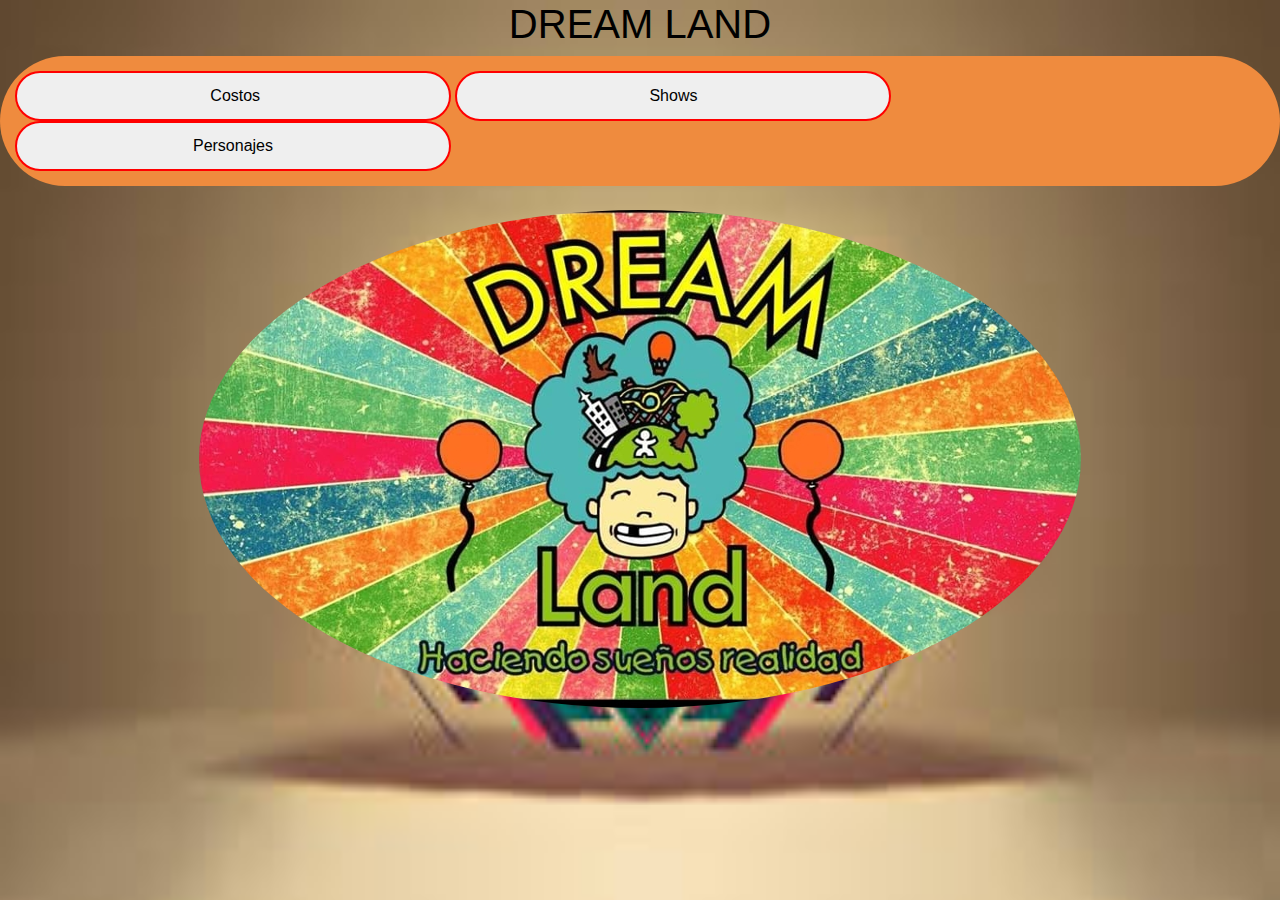
<file: index.html>
<!DOCTYPE html>
<!--
To change this license header, choose License Headers in Project Properties.
To change this template file, choose Tools | Templates
and open the template in the editor.
-->
<html>    
<head>
        <title>Dream land</title>
        <meta charset="UTF-8">
        <script src="https://ajax.googleapis.com/ajax/libs/jquery/3.4.1/jquery.min.js"></script>
        <script src="https://cdnjs.cloudflare.com/ajax/libs/popper.js/1.16.0/umd/popper.min.js"></script>
        <link  href = "style.css"  type = "text/css"  rel = "stylesheet">
        <link  href = "css/bootstrap.css"  type = "text/css"  rel = "stylesheet">
        <link  href = "css/bootstrap.min.css"  type = "text/css"  rel = "stylesheet">
        <script src="js/bootstrap.js"></script>
        <script src="js/bootstrap.min.js"></script>
    </head>
    <body>
        <header>
            <div>
                <h1 class="Inicio"> DREAM LAND </h1>
            </div>
        </header>
        <form>
            <div class="botones">
                <a href="Costos.html"> <input class="btnstyle" type="button" name="button" value=" Costos"></a>
                <a href="Shows.html"> <input class="btnstyle" type="button" name="button" value="Shows"></a>
                <a href="Personajes.html"> <input class="btnstyle" type="button" name="button" value="Personajes"></a>
            </div><br>
        </form>
        <form>
            <div class="container">
                <div class="row">
                    <div class="col-lg-12">
                        <div>
                            <img src="Imagenes/Logotipo.png" alt="Responsive image" class="rounded-circle">
                        </div>
                    </div>
                </div>
            </div>
        </form>
    </body>
</html>
</file>
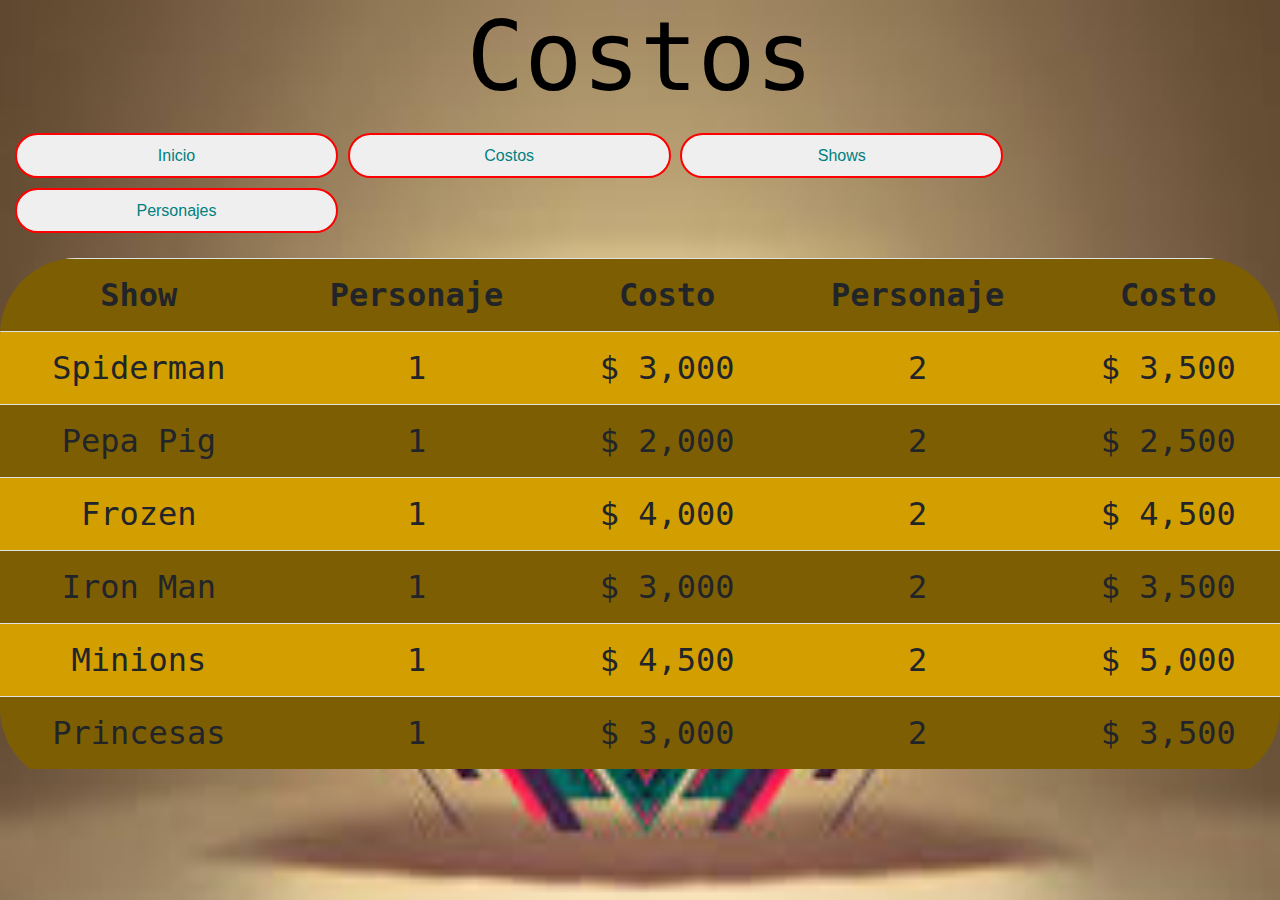
<file: Costos.html>
<!DOCTYPE html>
<!--
To change this license header, choose License Headers in Project Properties.
To change this template file, choose Tools | Templates
and open the template in the editor.
-->
<html>
    <head>
        <title>Dream land</title>
        <meta charset="UTF-8">
        <link  href = "css/bootstrap.css"  type = "text/css"  rel = "stylesheet">
        <link  href = "css/bootstrap.min.css"  type = "text/css"  rel = "stylesheet">
        <script src="js/bootstrap.js"></script>
        <script src="js/bootstrap.min.js"></script>
        <link  href = "style.css"  type = "text/css"  rel = "stylesheet"> 
    </head>
    <body style="background-color: blanchedalmond;">
        <header>
            <div>
                <h1> Costos </h1>
            </div>
                    <form>
            <div class="botones_Costos">
                 <a href="Index.html"> <input class="btnstyle" type="button" name="button" value="Inicio"></a>
                <a href="Costos.html"> <input class="btnstyle" type="button" name="button" value="Costos"></a>
                <a href="Shows.html"> <input class="btnstyle" type="button" name="button" value="Shows"></a>
                <a href="Personajes.html"> <input class="btnstyle" type="button" name="button" value="Personajes"></a>
            </div>
        </form>

        </header>
        <div class="table-responsive">
        <table class="table table-striped">
            <thead>
                <tr>
                    <th scope="col">#</th>
                    <th scope="col">First</th>
                    <th scope="col">Last</th>
                    <th scope="col">Handle</th>
                </tr>
            </thead>
            <tbody>
                <tr>
                    <th scope="row">Show</th>
                    <th scope="row">Personaje</th>
                    <th scope="row">Costo</th>
                    <th scope="row">Personaje</th>
                    <th scope="row">Costo</th>
                </tr>
                <tr>
                    <td>Spiderman</td>
                    <td>1</td>
                    <td>$ 3,000</td
                    ><td>2</td>
                    <td>$ 3,500</td>
                </tr>
                <tr>
                    <td>Pepa Pig</td>
                    <td>1</td>
                    <td>$ 2,000</td>
                    <td>2</td>
                    <td>$ 2,500</td>
                </tr>
                <tr>
                    <td>Frozen</td>
                    <td>1</td>
                    <td>$ 4,000</td>
                    <td>2</td>
                    <td>$ 4,500</td>
                </tr>
                <tr>
                    <td>Iron Man</td>
                    <td>1</td>
                    <td>$ 3,000</td>
                    <td>2</td>
                    <td>$ 3,500</td>
                </tr>
                 <tr>
                    <td>Minions</td>
                    <td>1</td>
                    <td>$ 4,500</td>
                    <td>2</td>
                    <td>$ 5,000</td>
                </tr>
                <tr>
                    <td>Princesas</td>
                    <td>1</td>
                    <td>$ 3,000</td>
                    <td>2</td>
                    <td>$ 3,500</td>
                </tr>
            </tbody>
        </table>
        </div>
        </form>
    </body>
</html>
</file>
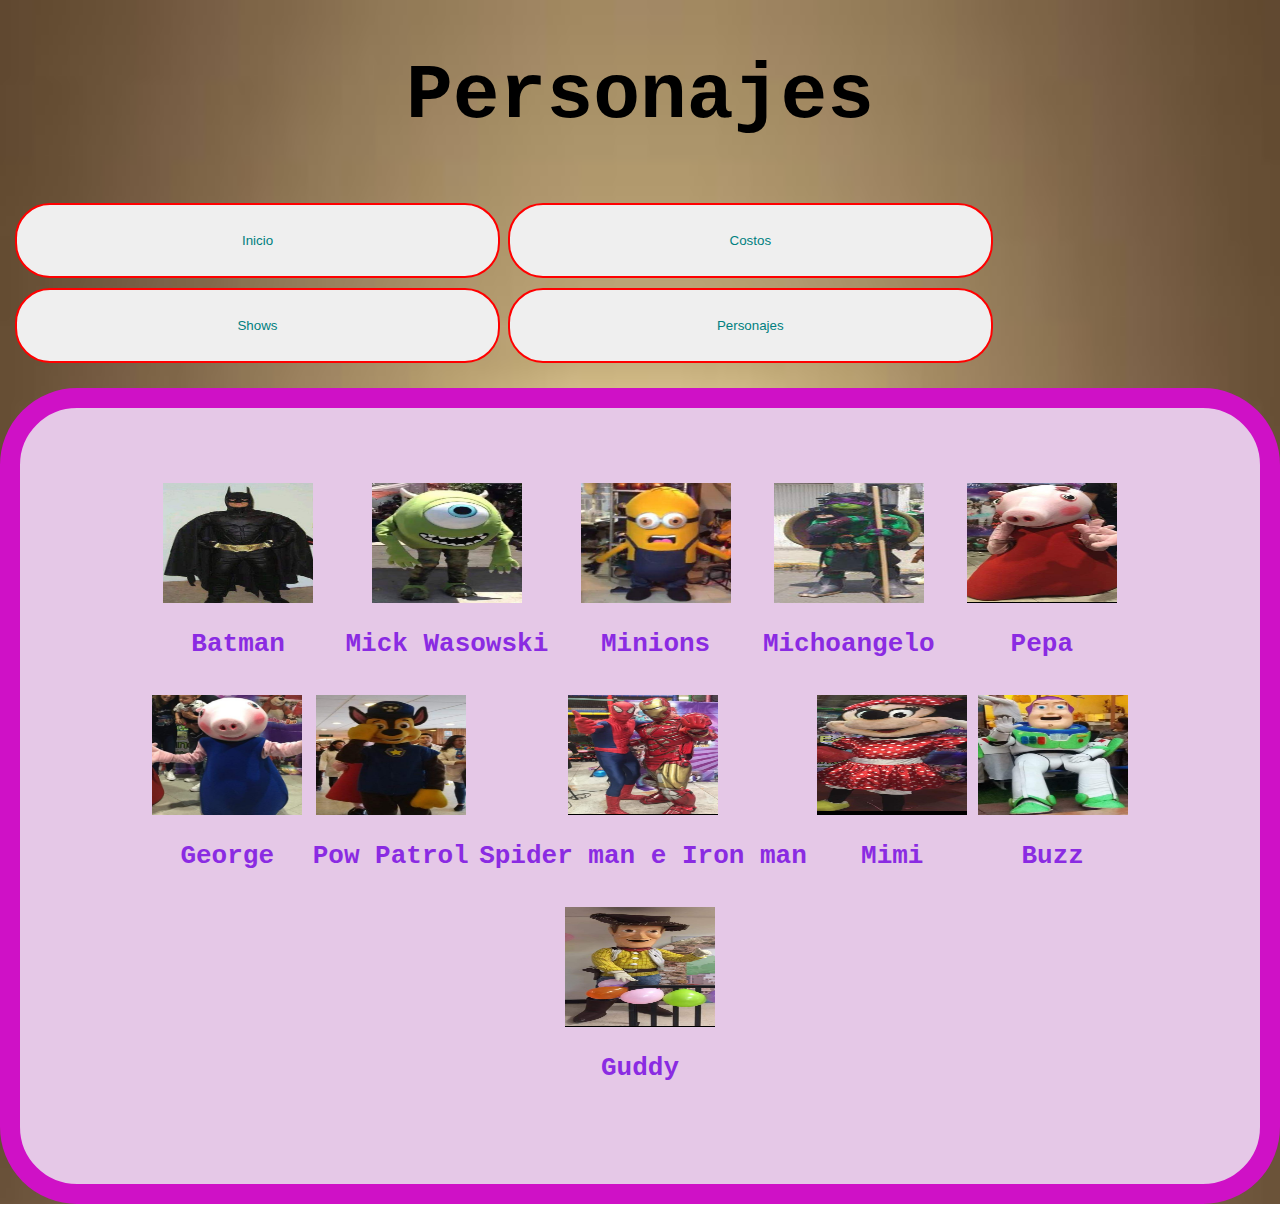
<file: Personajes.html>
<!DOCTYPE html>
<!--
To change this license header, choose License Headers in Project Properties.
To change this template file, choose Tools | Templates
and open the template in the editor.
-->
<html>
    <head>
        <title>Dream land</title>
        <meta charset="UTF-8">
        <meta name="viewport" content="width=device-width, initial-scale=1.0">
        <link  href = "style.css"  type = "text/css"  rel = "stylesheet">
    </head>
    <body>
        <H1>Personajes</H1>
        <form>
            <div class="botones_Personajes">
            	 <a href="Index.html"> <input class="btnstyle1" type="button" name="button" value="Inicio"></a>
                <a href="Costos.html"> <input class="btnstyle1" type="button" name="button" value="Costos"></a>
                <a href="Shows.html"> <input class="btnstyle1" type="button" name="button" value="Shows"></a>
                <a href="Personajes.html"> <input class="btnstyle1" type="button" name="button" value="Personajes"></a>
            </div>
        </form>
        <div style="border: 20px solid #CF11C6; padding: 50px; background-color: #E5C8E7">
            <ul class="galeria">
                <li><a href="#img1"><img src="Imagenes/Personajes/Personaje 1.jpeg"></a><h3>Batman</h3></li>
                <li><a href="#img2"><img src="Imagenes/Personajes/Personaje 2.jpeg"></a><h3>Mick Wasowski</h3></li>
                <li><a href="#img3"><img src="Imagenes/Personajes/Personaje 3.jpeg"></a><h3>Minions</h3></li>
                <li><a href="#img4"><img src="Imagenes/Personajes/Personaje 4.jpeg"></a><h3>Michoangelo</h3></li>
                <li><a href="#img5"><img src="Imagenes/Personajes/Personaje 5.jpeg"></a><h3>Pepa</h3></li>
                <li><a href="#img6"><img src="Imagenes/Personajes/Personaje 6.jpeg"></a><h3>George</h3></li>
                <li><a href="#img7"><img src="Imagenes/Personajes/Personaje 7.jpeg"></a><h3>Pow Patrol</h3></li>
                <li><a href="#img8"><img src="Imagenes/Personajes/Personaje 8.jpeg"></a><h3>Spider man e Iron man</h3></li>
                <li><a href="#img9"><img src="Imagenes/Personajes/Personaje 9.jpeg"></a><h3>Mimi</h3></li>
                <li><a href="#img10"><img src="Imagenes/Personajes/Personaje 10.jpeg"></a><h3>Buzz</h3></li>
                <li><a href="#img11"><img src="Imagenes/Personajes/Personaje 11.jpeg"></a><h3>Guddy</h3></li>
            </ul>
            <div class="modal" id="img1">
                <h3>Batman</h3>
                <div class="imagen">
                    <a href="#img11">&#60;</a>
                    <a href="#img2"><img src="Imagenes/Personajes/Personaje 1.jpeg"></a>
                    <a href="#img2">></a>
                </div>
                <a class="cerrar" href="">X</a>
            </div>

            <div class="modal" id="img2">
                <h3>Mick Wasowski</h3>
                <div class="imagen">
                    <a href="#img1">&#60;</a>
                    <a href="#img3"><img src="Imagenes/Personajes/Personaje 2.jpeg"></a>
                    <a href="#img3">></a>
                </div>
                <a class="cerrar" href="">X</a>
            </div>

            <div class="modal" id="img3">
                <h3>Minions</h3>
                <div class="imagen">
                    <a href="#img2">&#60;</a>
                    <a href="#img4"><img src="Imagenes/Personajes/Personaje 3.jpeg"></a>
                    <a href="#img4">></a>
                </div>
                <a class="cerrar" href="">X</a>
            </div>

            <div class="modal" id="img4">
                <h3>Michoangelo</h3>
                <div class="imagen">
                    <a href="#img3">&#60;</a>
                    <a href="#img5"><img src="Imagenes/Personajes/Personaje 4.jpeg"></a>
                    <a href="#img5">></a>
                </div>
                <a class="cerrar" href="">X</a>
            </div>

            <div class="modal" id="img5">
                <h3>Pepa</h3>
                <div class="imagen">
                    <a href="#img4">&#60;</a>
                    <a href="#img6"><img src="Imagenes/Personajes/Personaje 5.jpeg"></a>
                    <a href="#img6">></a>
                </div>
                <a class="cerrar" href="">X</a>
            </div>

            <div class="modal" id="img6">
                <h3>George</h3>
                <div class="imagen">
                    <a href="#img5">&#60;</a>
                    <a href="#img7"><img src="Imagenes/Personajes/Personaje 6.jpeg"></a>
                    <a href="#img7">></a>
                </div>
                <a class="cerrar" href="">X</a>
            </div>

            <div class="modal" id="img7">
                <h3>Pow patrol</h3>
                <div class="imagen">
                    <a href="#img6">&#60;</a>
                    <a href="#img8"><img src="Imagenes/Personajes/Personaje 7.jpeg"></a>
                    <a href="#img8">></a>
                </div>
                <a class="cerrar" href="">X</a>
            </div>

            <div class="modal" id="img8">
                <h3>Spider man y Iron man</h3>
                <div class="imagen">
                    <a href="#img7">&#60;</a>
                    <a href="#img9"><img src="Imagenes/Personajes/Personaje 8.jpeg"></a>
                    <a href="#img9">></a>
                </div>
                <a class="cerrar" href="">X</a>
            </div>

            <div class="modal" id="img9">
                <h3>Mimi</h3>
                <div class="imagen">
                    <a href="#img8">&#60;</a>
                    <a href="#img10"><img src="Imagenes/Personajes/Personaje 9.jpeg"></a>
                    <a href="#img10">></a>
                </div>
                <a class="cerrar" href="">X</a>
            </div>

            <div class="modal" id="img10">
                <h3>Buzz</h3>
                <div class="imagen">
                    <a href="#img9">&#60;</a>
                    <a href="#img11"><img src="Imagenes/Personajes/Personaje 10.jpeg"></a>
                    <a href="#img11">></a>
                </div>
                <a class="cerrar" href="">X</a>
            </div>

            <div class="modal" id="img11">
                <h3>Guddy</h3>
                <div class="imagen">
                    <a href="#img10">&#60;</a>
                    <a href="#img1"><img src="Imagenes/Personajes/Personaje 11.jpeg"></a>
                    <a href="#img1">></a>
                </div>
                <a class="cerrar" href="">X</a>
            </div>
        </div>
    </body>
</html>
</file>
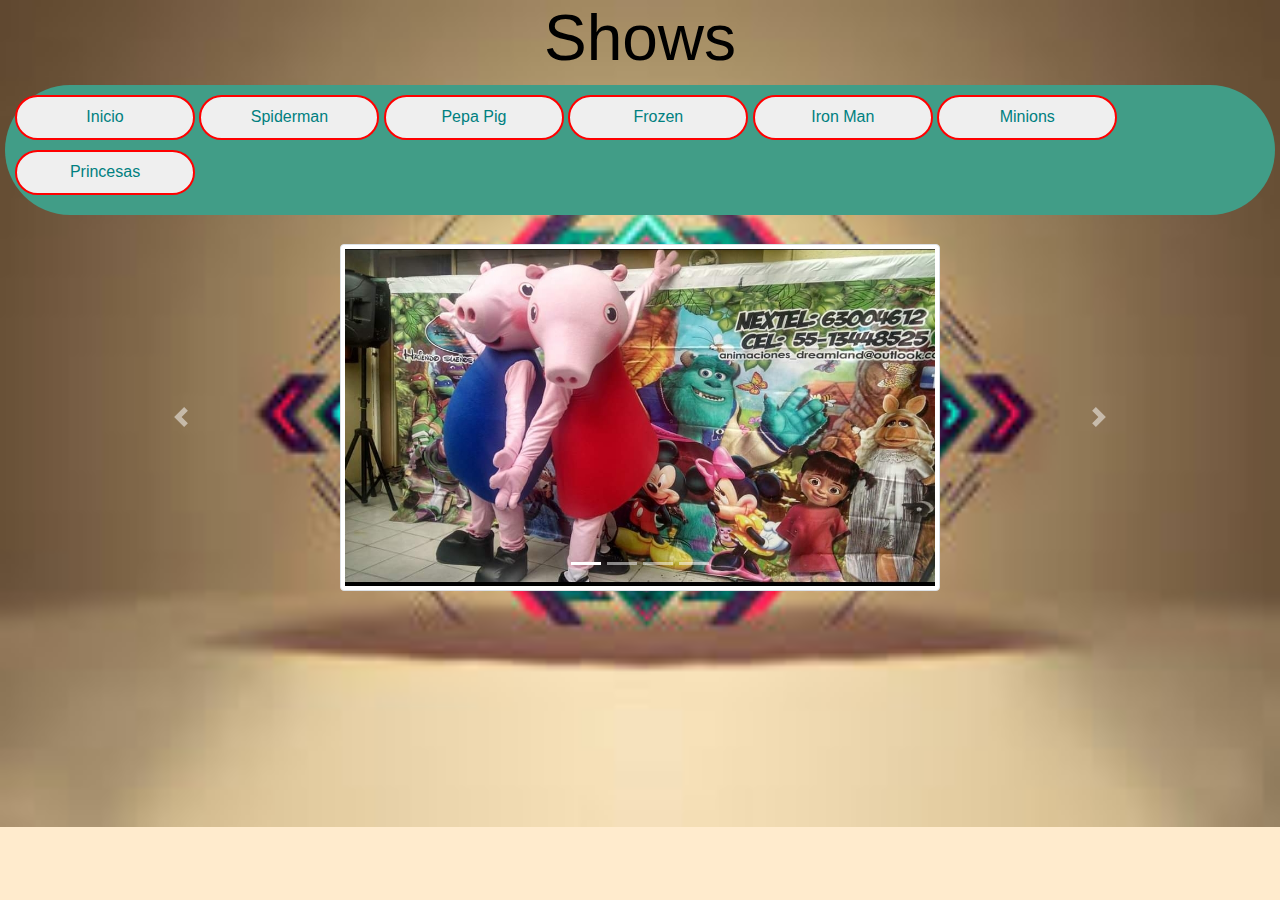
<file: Shows.html>
<!DOCTYPE html>
<!--
To change this license header, choose License Headers in Project Properties.
To change this template file, choose Tools | Templates
and open the template in the editor.
-->
    <head>
        <title>Dream land</title>
        <meta charset="UTF-8">
        <meta name="viewport" content="width=device-width, initial-scale=1.0">
        <link  href = "style.css"  type = "text/css"  rel = "stylesheet"> 
        <meta name="viewport" content="width=device-width, initial-scale=1.0">
        <link  href = "css/bootstrap.css"  type = "text/css"  rel = "stylesheet">
        <link  href = "css/bootstrap.min.css"  type = "text/css"  rel = "stylesheet">
        <script src="https://code.jquery.com/jquery-3.3.1.slim.min.js" integrity="sha384-q8i/X+965DzO0rT7abK41JStQIAqVgRVzpbzo5smXKp4YfRvH+8abtTE1Pi6jizo" crossorigin="anonymous"></script>
        <script src="https://cdnjs.cloudflare.com/ajax/libs/popper.js/1.14.3/umd/popper.min.js" 
        integrity="sha384-ZMP7rVo3mIykV+2+9J3UJ46jBk0WLaUAdn689aCwoqbBJiSnjAK/l8WvCWPIPm49" crossorigin="anonymous"></script>
        <script src="js/bootstrap.js"></script>
        <script src="js/bootstrap.min.js"></script>
        
    <body style="background-color: blanchedalmond;">
        <header>
            <div>
                <h1 style="color: black;
                    text-align: center;
                    font-size: 4em;">Shows</h1>
            </div>
            <form>
                <div class="botones_eventos" style="background: #419D87;">
                    <a href="Index.html"><input type="button" name="button" value="Inicio"></a>
                    <a href="Shows/Spiderman.html"><input type="button" name="button" value="Spiderman"></a>
                    <a href="Shows/Pepa Pig.html"><input type="button" name="button" value="Pepa Pig"></a>
                    <a href="Shows/Frozen.html"><input type="button" name="button" value="Frozen"></a>
                    <a href="Shows/Iron Man.html"><input type="button" name="button" value="Iron Man"></a>
                    <a href="Shows/Minions.html"><input type="button" name="button" value="Minions"></a>
                    <a href="Shows/Princesas.html"><input type="button" name="button" value="Princesas"></a>
                </div><br>
            </form>
            <div class="container">
                <div class="col-md-12">
                    <div id="demo" class="carousel slide" data-ride="carousel">
                        <!--Indicators -->
                        <ul class="carousel-indicators">
                            <li data-target="#demo" data-slide-to="0" class="active"></li>
                            <li data-target="#demo" data-slide-to="1"></li>
                            <li data-target="#demo" data-slide-to="2"></li> 
                            <li data-target="#demo" data-slide-to="2"></li> 
                        </ul>
                        <!-- Conenido Slides -->
                        <div class="carousel-inner">
                            <div class="carousel-item active">
                                <img src="Imagenes/Eventos/Evento 1.jpeg" alt="imagen 1"  width="600px" height="350px" class="img-thumbnail">
                            </div>
                            <div class="carousel-item">
                                <img src="Imagenes/Eventos/Evento 2.png" alt="imagen 2" width="600px" height="350px" class="img-thumbnail">
                            </div>
                            <div class="carousel-item">
                                <img src="Imagenes/Eventos/Evento 3.jpeg" alt="imagen 3" width="600px" height="350px" class="img-thumbnail">
                            </div>
                            <div class="carousel-item">
                                <img src="Imagenes/Eventos/Evento 4.png" alt="imagen 4"  width="600px" height="350px" class="img-thumbnail">
                            </div>
                        </div>
                        <!-- Botones para desplazarte hacia la izquiera o a la derecha-->
                        <div id="cambiar" style="font-size: 60px; color: red;">
                            <a class="carousel-control-prev" href="#demo" data-slide="prev">
                                <span class="carousel-control-prev-icon"></span>
                            </a>
                            <a class="carousel-control-next" href="#demo" data-slide="prev">
                                <span class="carousel-control-next-icon"></span>
                            </a>
                        </div>
                    </div>                      
                </div>
            </div>
        </header>
    </body>
</html>
</file>
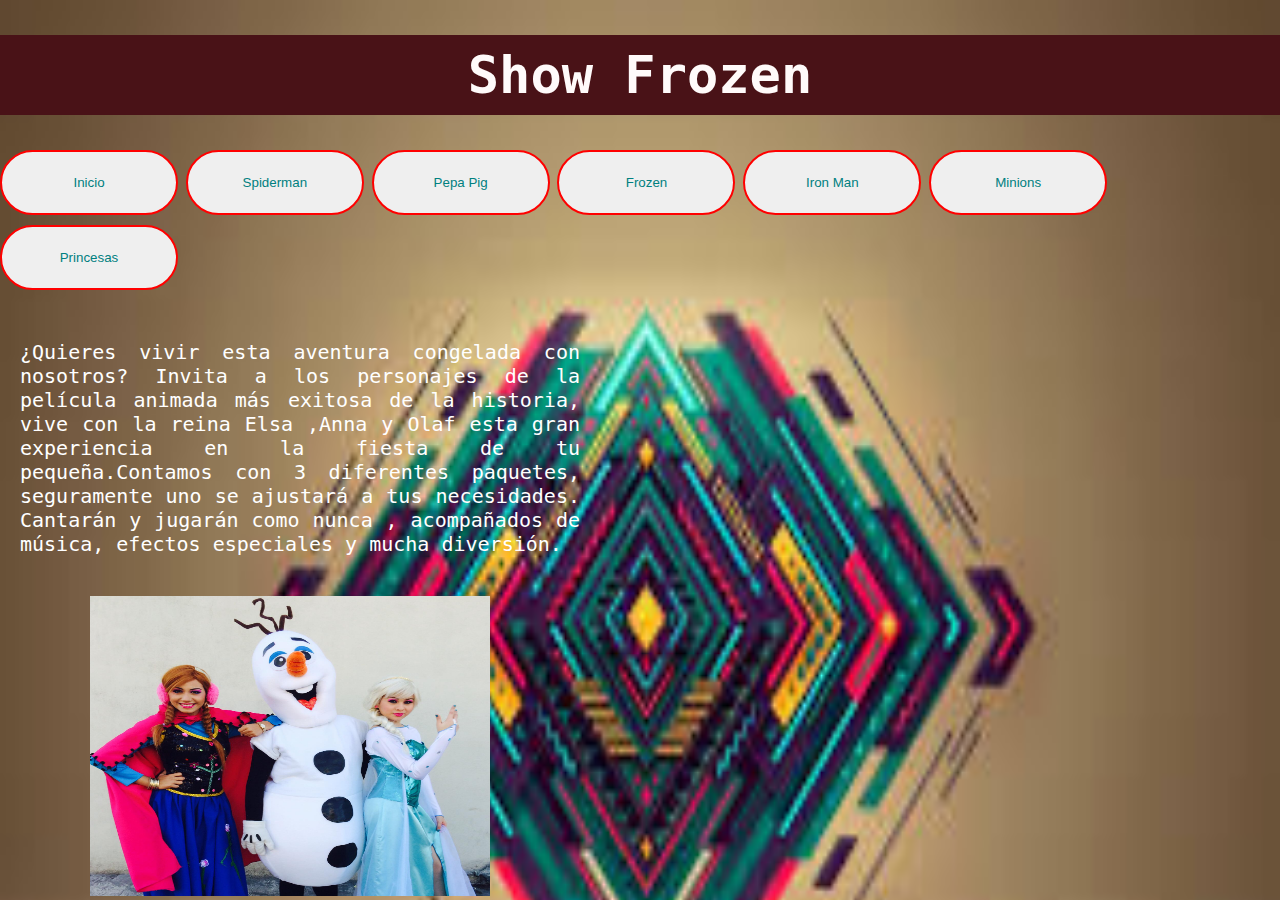
<file: Shows/Frozen.html>
<!DOCTYPE html>
<!--
To change this license header, choose License Headers in Project Properties.
To change this template file, choose Tools | Templates
and open the template in the editor.
-->
<html>
    <head>
        <title>Show Frozen</title>
    <meta charset="UTF-8">
    <meta name="viewport" content="width=device-width, initial-scale=1.0">
    <link  href = "../style.css"  type = "text/css"  rel = "stylesheet"> 
</head>
<body>
    <h1 style="color: snow; font-size: 4em" id="shows" class="shows">Show Frozen</h1>
            <div class="botones_shows">
                <a href="../index.html"><input type="button" name="button" value="Inicio"></a>
                <a href="../Shows/Spiderman.html"><input type="button" name="button" value="Spiderman"></a>
                <a href="../Shows/Pepa Pig.html"><input type="button" name="button" value="Pepa Pig"></a>
                <a href="../Shows/Frozen.html"><input type="button" name="button" value="Frozen"></a>
                <a href="../Shows/Iron Man.html"><input type="button" name="button" value="Iron Man"></a>
                <a href="../Shows/Minions.html"><input type="button" name="button" value="Minions"></a>
                <a href="../Shows/Princesas.html"><input type="button" name="button" value="Princesas"></a>
            </div>
    <div style="text-align:center;">
        <iframe style="float: right; margin: 10px; padding: 20px" width="640" height="460" src="https://www.youtube.com/embed/o9TSB4qYTyM" frameborder="0" allow="accelerometer; autoplay; 
                encrypted-media; gyroscope; picture-in-picture" allowfullscreen></iframe>
        <div id="lateral">
            <p class="text-info" style="font-size: 20px; text-align: justify; font-style: inherit; padding: 20px; color: white;">
                ¿Quieres vivir esta aventura congelada con nosotros? Invita a los personajes de la película animada más exitosa de la historia, vive con la reina Elsa ,Anna 
                y Olaf esta gran experiencia en la fiesta de tu pequeña.Contamos con 3 diferentes paquetes, seguramente uno se ajustará a tus necesidades. 
                Cantarán y jugarán como nunca , acompañados de música, efectos especiales y mucha diversión. 
            </p><img src="../Imagenes/Personajes/Frozen.jpg" width="400px" height="300">
        </div>
    </div>
</body>
</html>
</file>
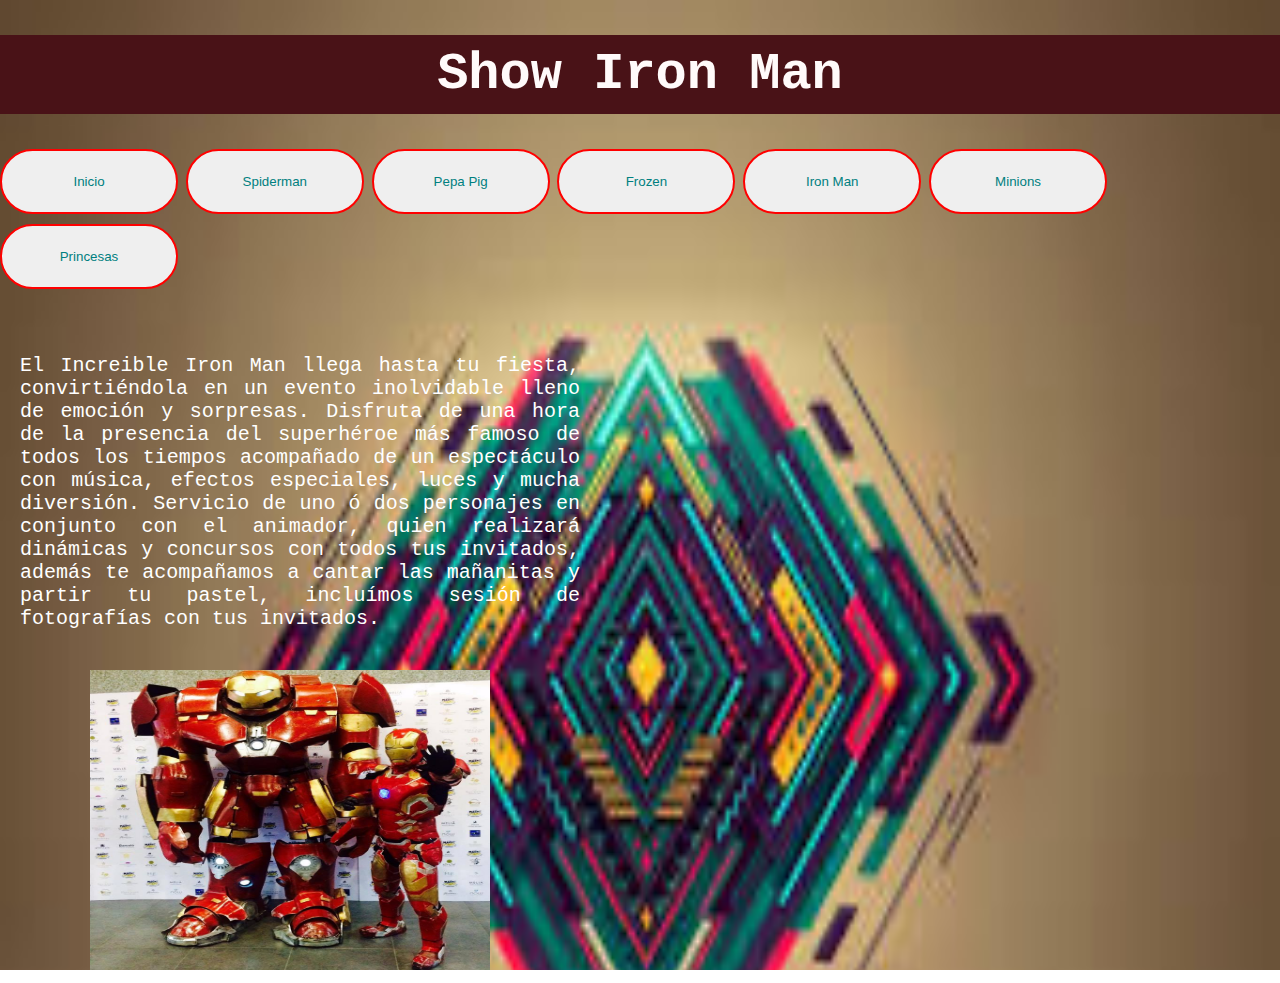
<file: Shows/Iron Man.html>
<!DOCTYPE html>
<!--
To change this license header, choose License Headers in Project Properties.
To change this template file, choose Tools | Templates
and open the template in the editor.
-->
<html>
    <head>
        <title>Show Iron Man</title>
        <meta charset="UTF-8">
        <meta name="viewport" content="width=device-width, initial-scale=1.0">
        <link  href = "../style.css"  type = "text/css"  rel = "stylesheet"> 
    </head>
    <body>
        <h1 style="color: snow;  font-size: 4em" id="shows" class="shows">Show Iron Man</h1>
           <form>
            <div class="botones_shows">
                <a href="../index.html"><input type="button" name="button" value="Inicio"></a>
                <a href="../Shows/Spiderman.html"><input type="button" name="button" value="Spiderman"></a>
                <a href="../Shows/Pepa Pig.html"><input type="button" name="button" value="Pepa Pig"></a>
                <a href="../Shows/Frozen.html"><input type="button" name="button" value="Frozen"></a>
                <a href="../Shows/Iron Man.html"><input type="button" name="button" value="Iron Man"></a>
                <a href="../Shows/Minions.html"><input type="button" name="button" value="Minions"></a>
                <a href="../Shows/Princesas.html"><input type="button" name="button" value="Princesas"></a>
            </div><br>
        </form>
        <div style="text-align:center;">
            <iframe style="float: right; margin: 10px; padding: 20px" width="640" height="460"
                    src="https://www.youtube.com/embed/eHbJNV2gC4g" frameborder="0" 
                    allow="accelerometer; autoplay; encrypted-media; gyroscope; picture-in-picture" allowfullscreen></iframe>
            <div id="lateral">
                <p class="text-info" style="font-size: 20px; text-align: justify; font-style: inherit; padding: 20px; color:white">
                    El Increible Iron Man llega hasta tu fiesta, convirtiéndola en un 
                    evento inolvidable lleno de emoción y sorpresas.  Disfruta de una hora de la presencia del superhéroe más famoso 
                    de todos los tiempos acompañado de un espectáculo con música, efectos especiales, luces y mucha diversión.
                    Servicio de uno ó dos personajes en conjunto con el animador, quien realizará dinámicas y concursos con todos
                    tus invitados, además te acompañamos a cantar las mañanitas y partir tu pastel, incluímos sesión de fotografías
                    con tus invitados.
                </p><img src="../Imagenes/Personajes/Iron Man.jpg" width="400px" height="300">
            </div>
        </div>
    </body>
</html>
</file>
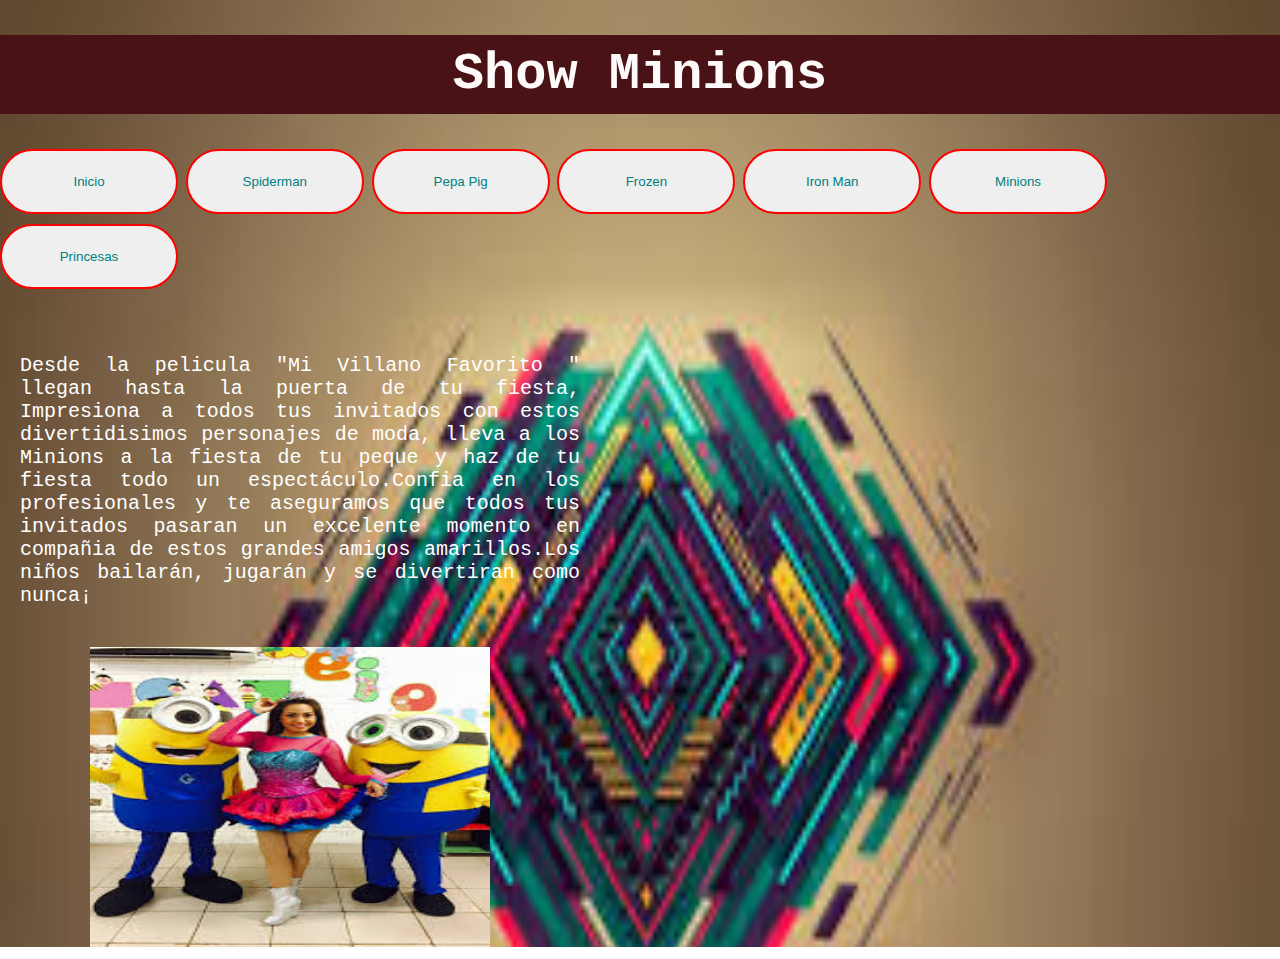
<file: Shows/Minions.html>
<!DOCTYPE html>
<!--
To change this license header, choose License Headers in Project Properties.
To change this template file, choose Tools | Templates
and open the template in the editor.
-->
<html>
    <head>
        <title>Show Minions</title>
        <meta charset="UTF-8">
        <meta name="viewport" content="width=device-width, initial-scale=1.0">
        <link  href = "../style.css"  type = "text/css"  rel = "stylesheet"> 
    </head>
    <body>
       <h1 style="color: snow;  font-size: 4em" id="shows" class="shows">Show Minions</h1>
          <form>
            <div class="botones_shows">
                <a href="../index.html"><input type="button" name="button" value="Inicio"></a>
                <a href="../Shows/Spiderman.html"><input type="button" name="button" value="Spiderman"></a>
                <a href="../Shows/Pepa Pig.html"><input type="button" name="button" value="Pepa Pig"></a>
                <a href="../Shows/Frozen.html"><input type="button" name="button" value="Frozen"></a>
                <a href="../Shows/Iron Man.html"><input type="button" name="button" value="Iron Man"></a>
                <a href="../Shows/Minions.html"><input type="button" name="button" value="Minions"></a>
                <a href="../Shows/Princesas.html"><input type="button" name="button" value="Princesas"></a>
            </div><br>
        </form>
        <div style="text-align:center;">
            <iframe style="float: right; margin: 10px; padding: 20px"  width="640" height="460" src="https://www.youtube.com/embed/td34GrXZWX8"
                    frameborder="0" allow="accelerometer; autoplay; encrypted-media;
                    gyroscope; picture-in-picture" allowfullscreen></iframe>
            <div>
                <p class="text-info" style="font-size: 20px; text-align: justify; font-style: inherit; padding: 20px; color: white">
                  Desde la pelicula "Mi Villano Favorito " llegan hasta la puerta de tu fiesta, Impresiona a todos tus invitados con estos divertidisimos personajes
                  de moda, lleva a los Minions a la fiesta de tu peque y haz de tu fiesta todo un espectáculo.Confia en los profesionales y te aseguramos que todos
                  tus invitados pasaran un excelente momento en compañia de estos grandes amigos amarillos.Los niños bailarán, jugarán y se divertiran como nunca¡
               </p><img src="../Imagenes/Personajes/Minions.jpg" width="400px" height="300">
            </div>
        </div>
    </body>
</html>
</file>
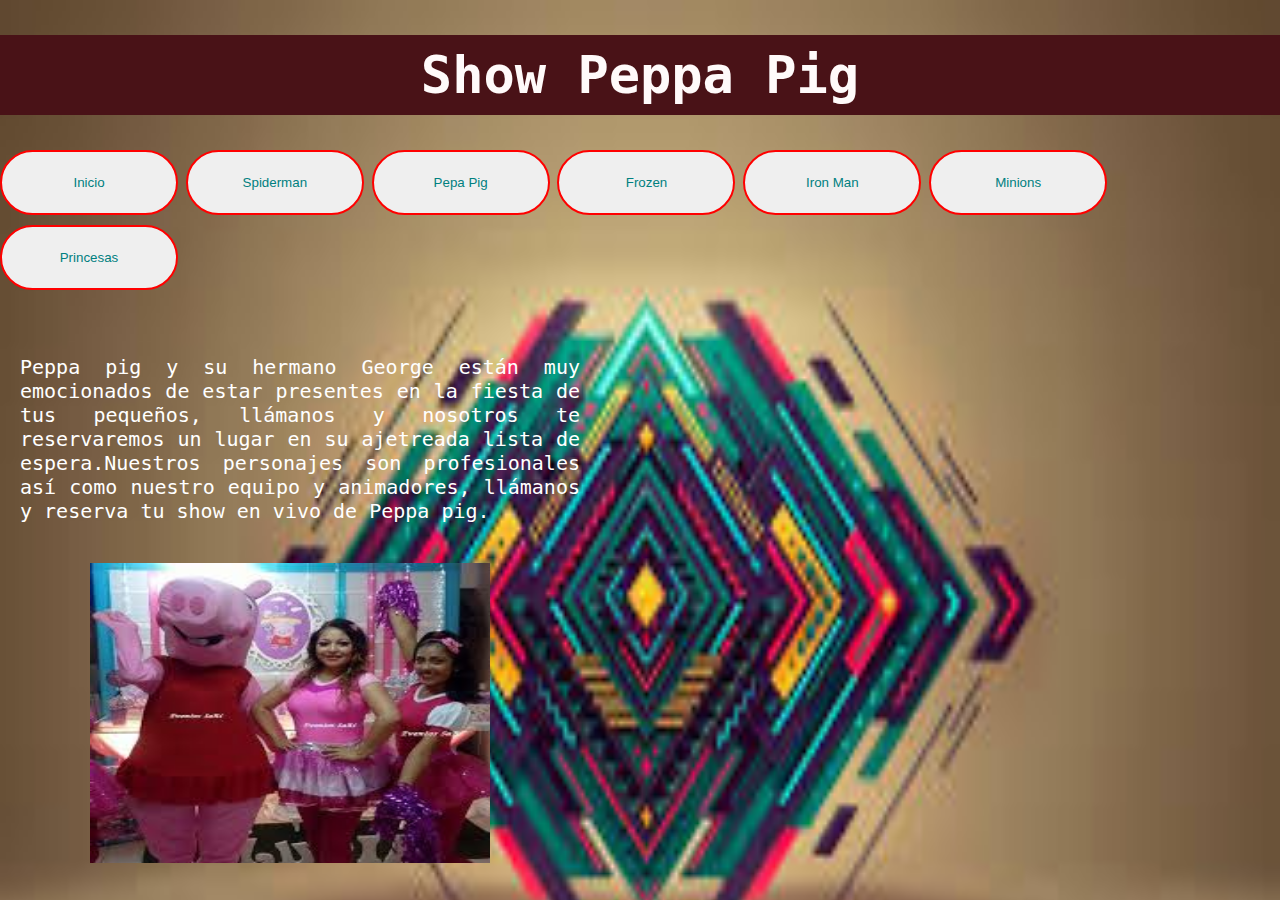
<file: Shows/Pepa Pig.html>
<!DOCTYPE html>
<!--
To change this license header, choose License Headers in Project Properties.
To change this template file, choose Tools | Templates
and open the template in the editor.
-->
<html>
    <head>
        <title>Show Pepa Pig</title>
        <meta charset="UTF-8">
        <meta name="viewport" content="width=device-width, initial-scale=1.0">
        <link  href = "../style.css"  type = "text/css"  rel = "stylesheet"> 
    </head>
    <body>
        <h1 style="color: snow; font-size: 4em" id="shows" class="shows">Show Peppa Pig</h1>
           <form>
            <div class="botones_shows">
                <a href="../index.html"><input type="button" name="button" value="Inicio"></a>
                <a href="../Shows/Spiderman.html"><input type="button" name="button" value="Spiderman"></a>
                <a href="../Shows/Pepa Pig.html"><input type="button" name="button" value="Pepa Pig"></a>
                <a href="../Shows/Frozen.html"><input type="button" name="button" value="Frozen"></a>
                <a href="../Shows/Iron Man.html"><input type="button" name="button" value="Iron Man"></a>
                <a href="../Shows/Minions.html"><input type="button" name="button" value="Minions"></a>
                <a href="../Shows/Princesas.html"><input type="button" name="button" value="Princesas"></a>
            </div><br>
        </form>
        <div style="text-align:center;">
            <iframe style="float: right; margin: 10px; padding: 20px" width="640" height="460" src="https://www.youtube.com/embed/5QEu2u0aPZQ" frameborder="0" allow="accelerometer; autoplay;
                                                                                                       encrypted-media; gyroscope; picture-in-picture" allowfullscreen></iframe>
            <div>
                <p class="text-info" style="font-size: 20px; text-align: justify; font-style: inherit; padding: 20px; color: white;">
                   Peppa pig y su hermano George están muy emocionados de estar presentes en la fiesta de tus pequeños,
                   llámanos y nosotros te reservaremos un lugar en su ajetreada lista de espera.Nuestros personajes son 
                   profesionales así como nuestro equipo y animadores, llámanos y reserva tu show en vivo de Peppa pig.
                </p><img src="../Imagenes/Personajes/Pepa Pig.jpg"  width="400px" height="300">
            </div>
        </div>
    </body>
</html>
</file>
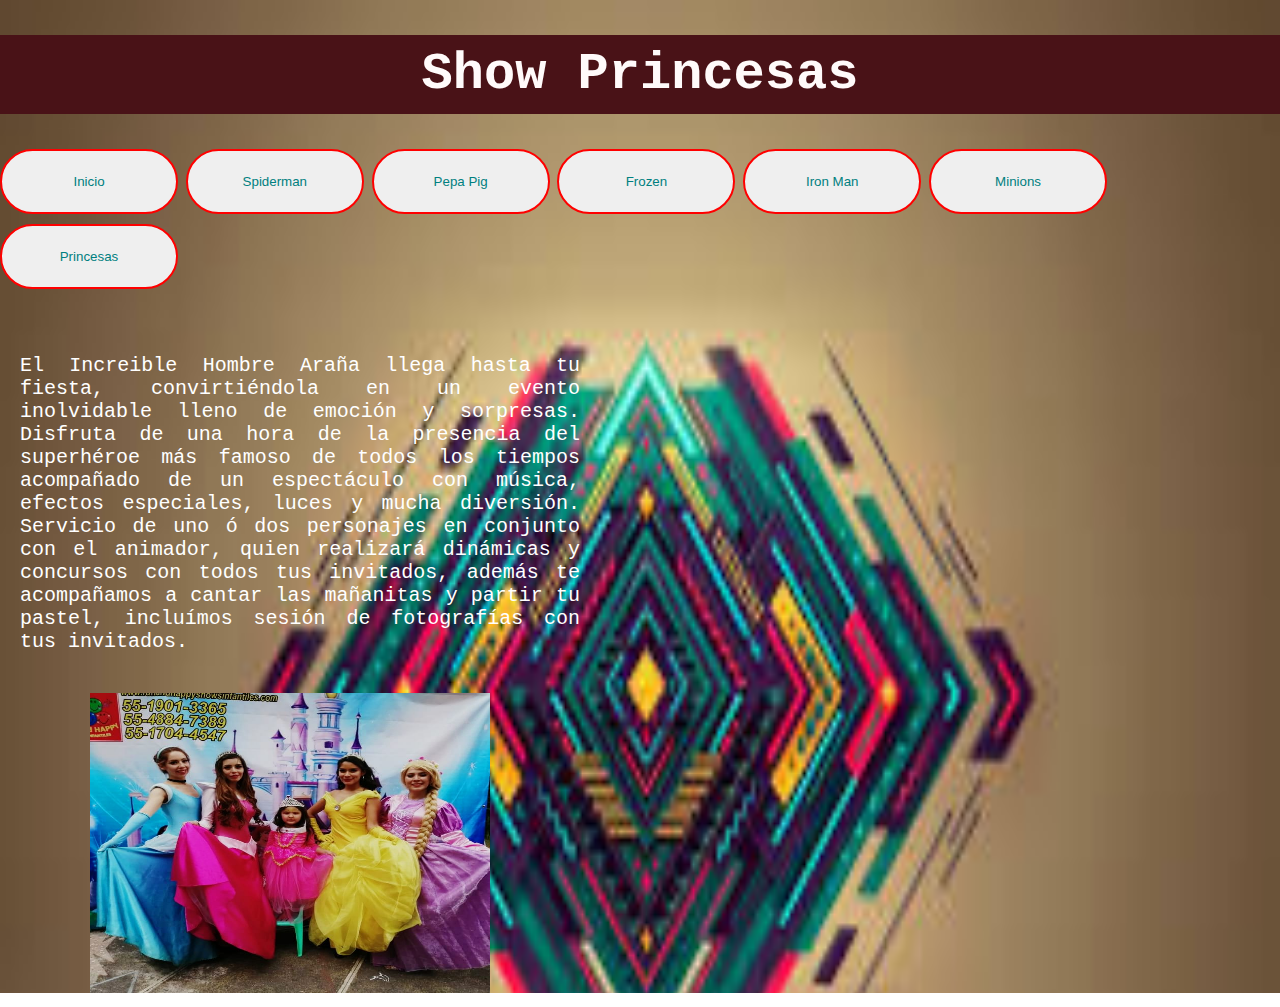
<file: Shows/Princesas.html>
<!DOCTYPE html>
<!--
To change this license header, choose License Headers in Project Properties.
To change this template file, choose Tools | Templates
and open the template in the editor.
-->
<html>
    <head>
        <title>Show Princesas</title>
        <meta charset="UTF-8">
        <meta name="viewport" content="width=device-width, initial-scale=1.0">
        <link  href = "../style.css"  type = "text/css"  rel = "stylesheet"> 
    </head>
    <body>
        <h1 style="color: snow;  font-size: 4em" id="shows" class="shows">Show Princesas</h1>
           <form>
            <div class="botones_shows">
                <a href="../index.html"><input type="button" name="button" value="Inicio"></a>
                <a href="../Shows/Spiderman.html"><input type="button" name="button" value="Spiderman"></a>
                <a href="../Shows/Pepa Pig.html"><input type="button" name="button" value="Pepa Pig"></a>
                <a href="../Shows/Frozen.html"><input type="button" name="button" value="Frozen"></a>
                <a href="../Shows/Iron Man.html"><input type="button" name="button" value="Iron Man"></a>
                <a href="../Shows/Minions.html"><input type="button" name="button" value="Minions"></a>
                <a href="../Shows/Princesas.html"><input type="button" name="button" value="Princesas"></a>
            </div><br>
        </form>
        <div style="text-align:center;">
            <iframe style="float: right; margin: 10px; padding: 20px" width="640" height="460"
                    src="https://www.youtube.com/embed/ZmA12rBblrE" frameborder="0" allow="accelerometer; 
                    autoplay; encrypted-media; gyroscope;picture-in-picture" allowfullscreen></iframe>
                <div>
                    <p class="text-info" style="font-size: 20px; text-align: justify; font-style: inherit; padding: 20px; color: white;">
                        El Increible Hombre Araña llega hasta tu fiesta, convirtiéndola en un 
                        evento inolvidable lleno de emoción y sorpresas.  Disfruta de una hora de la presencia del superhéroe más famoso 
                        de todos los tiempos acompañado de un espectáculo con música, efectos especiales, luces y mucha diversión.
                        Servicio de uno ó dos personajes en conjunto con el animador, quien realizará dinámicas y concursos con todos
                        tus invitados, además te acompañamos a cantar las mañanitas y partir tu pastel, incluímos sesión de fotografías
                        con tus invitados.
                    </p><img src="../Imagenes/Personajes/Princesas.jpg" width="400px" height="300">
                </div>
        </div>
    </body>
</html>
</file>
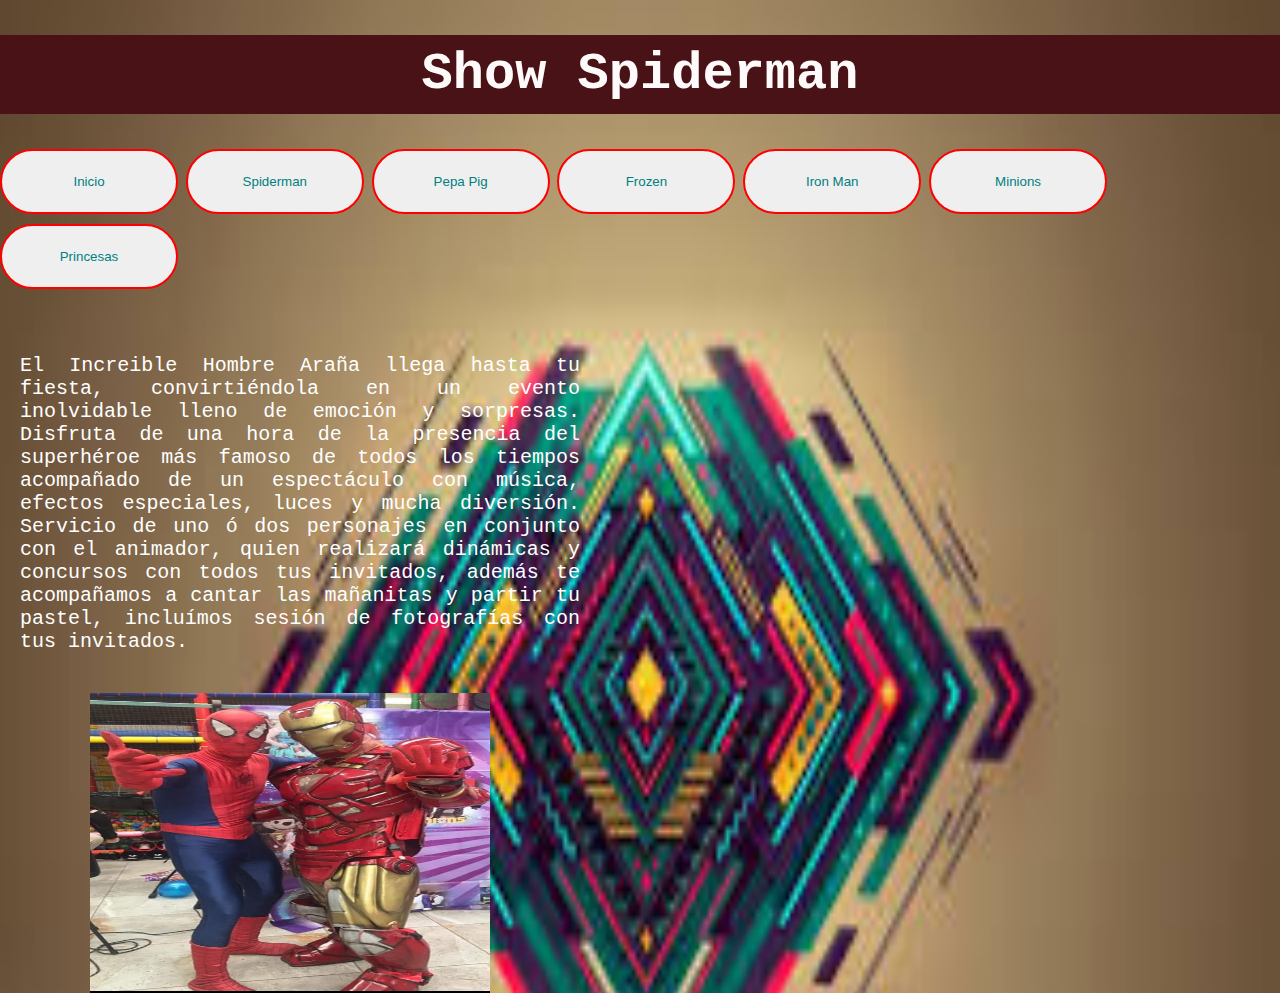
<file: Shows/Spiderman.html>
<!DOCTYPE html>
<!--
To change this license header, choose License Headers in Project Properties.
To change this template file, choose Tools | Templates
and open the template in the editor.
-->
<html>
    <head>
        <title>Show spiderman</title>
        <meta charset="UTF-8">
        <meta name="viewport" content="width=device-width, initial-scale=1.0">
        <link  href = "../style.css"  type = "text/css"  rel = "stylesheet"> 
    </head>
    <body>
        <h1 style="color: snow;  font-size: 4em" id="shows" class="shows">Show Spiderman</h1>
        <form>
            <div class="botones_shows">
                <a href="../index.html"><input type="button" name="button" value="Inicio"></a>
                <a href="../Shows/Spiderman.html"><input type="button" name="button" value="Spiderman"></a>
                <a href="../Shows/Pepa Pig.html"><input type="button" name="button" value="Pepa Pig"></a>
                <a href="../Shows/Frozen.html"><input type="button" name="button" value="Frozen"></a>
                <a href="../Shows/Iron Man.html"><input type="button" name="button" value="Iron Man"></a>
                <a href="../Shows/Minions.html"><input type="button" name="button" value="Minions"></a>
                <a href="../Shows/Princesas.html"><input type="button" name="button" value="Princesas"></a>
            </div><br>
        </form>
        <div style="text-align:center;">
            <iframe style="float: right; margin: 10px; padding: 20px" width="640" height="460" src="https://www.youtube.com/embed/KOYCKu6it-A"
                    frameborder="0" allow="accelerometer; autoplay; encrypted-media; gyroscope; 
                    picture-in-picture" allowfullscreen> </iframe>
            <div id="lateral">
                <p class="text-info" style="font-size: 20px; text-align: justify; font-style: inherit; padding: 20px; color: white;">
                    El Increible Hombre Araña llega hasta tu fiesta, convirtiéndola en un 
                    evento inolvidable lleno de emoción y sorpresas.  Disfruta de una hora de la presencia del superhéroe más famoso 
                    de todos los tiempos acompañado de un espectáculo con música, efectos especiales, luces y mucha diversión.
                    Servicio de uno ó dos personajes en conjunto con el animador, quien realizará dinámicas y concursos con todos
                    tus invitados, además te acompañamos a cantar las mañanitas y partir tu pastel, incluímos sesión de fotografías
                    con tus invitados.
                </p><img src="../Imagenes/Personajes/Personaje 8.jpeg" width="400px" height="300">
            </div>
        </div>
    </body>
</html>
</file>
<file: style.css>
/*
To change this license header, choose License Headers in Project Properties.
To change this template file, choose Tools | Templates
and open the template in the editor.
*/
/* 
    Created on : 21/02/2020, 19:25:35
    Author     : oscar arroyo
*/
body{
    background-image:url("Imagenes/Imagen fondo.jpg");
    background-repeat: no-repeat;
    background-size: 100% 140%;
    margin: 0;
    font-family: monospace;
}
table {
    text-align: center;
}
h1 {
    color: #000;
    text-align: center;
    font-size: 6em;
}
h3{
    text-align: center;
    color: blueviolet;
    font-size: 2em;
}

#galeria {
    width: 200px;
    height: 400px;
}

/*Estilos de la galeria*/

.galeria {
    width: 90%;
    margin: auto;
    list-style: none;
    padding: 20px;
    box-sizing: border-box;
    display: flex;
    flex-wrap: wrap;
    justify-content: space-around;
}

.galeria li {
    margin: 5px;
}

.galeria img {
    width: 150px;
    height: 120px;
}

/*Estilos del modal*/

.modal {
    display: none;
}

.modal:target {
    display: block;
    position: fixed;
    background: rgba(0,0,0,0.8);
    top: 0;
    left: 0;
    width: 100%;
    height: 100%;
}

.modal h3 {
    color: #fff;
    font-size: 30px;
    text-align: center;
    margin: 15px 0;
}

.imagen {
    width: 100%;
    height: 80%;
    display: flex;
    justify-content: center;
    align-items: center;
}

.imagen a {
    color: #fff;
    font-size: 40px;
    text-decoration: none;
    margin: 0 10px;
}

.imagen a:nth-child(2) {
    margin: 0;
    height: 100%;
    flex-shrink: 2;
}

.imagen img {
    width: 500px;
    height: 100%;
    max-width: 100%;
    border: 7px solid #fff;
    box-sizing: border-box;
}

.cerrar {
    display: block;
    background: #fff;
    width: 25px;
    height: 25px;
    margin: 15px auto;
    text-align: center;
    text-decoration: none;
    font-size: 25px;
    color: #000;
    padding: 5px;
    border-radius: 50%;
    line-height: 25px;
}
p{
    font-size: 15px;
}
img {
    display:flex;
    margin:0 auto;
}
.botones {
    background-color: #EF8B3E;
    color: white;
    padding: 15px;
    margin: 0px;
}
.btnstyle{
    height: 50px;
    width: 436px;
}
.btnstyle1{
    height: 50px;
    width: 437px;
}
.botones_eventos {
    background-color: #491217;
    color: white;
    padding: 10px;
    margin: 5px;
}
.botones_Personajes {
    color: white;
    padding: 10px;
    margin: 5px;
}
.botones_Costos {
    color: white;
    padding: 10px;
    margin: 5px;
}
.botones_shows input {
    color: teal;
    font-family: 'Helvetica','Verdana','Monaco',sans-serif;
    width: 178px; 
    height: 65px;
    border-color: red;
    margin-bottom: 10px;
    border-radius: 35px;
    border-style: solid;
    text-align: center;
}
.botones_eventos input {
    color: teal;
    font-family: 'Helvetica','Verdana','Monaco',sans-serif;
    width: 180px; 
    height: 45px;
    border-color: red;
    margin-bottom: 10px;
    border-radius: 35px;
    border-style: solid;
    text-align: center;
}
.botones_Personajes input {
    color: teal;
    font-family: 'Helvetica','Verdana','Monaco',sans-serif;
    width: 485px; 
    height: 75px;
    border-color: red;
    margin-bottom: 10px;
    border-radius: 35px;
    border-style: solid;
    text-align: center;
}
.botones_Costos input {
    color: teal;
    font-family: 'Helvetica','Verdana','Monaco',sans-serif;
    width: 323px; 
    height: 45px;
    border-color: red;
    margin-bottom: 10px;
    border-radius: 35px;
    border-style: solid;
    text-align: center;
}
.botones_Costos input:hover {
    background-color: #EF8B3E;
}
.botones_Personajes input:hover {
    background-color: #EF8B3E;
}
.botones_eventos input:hover {
    background-color: #34344E;
}
.botones_shows input:hover {
    background-color: #EF8B3E;
}

input {
    color: #000;
    font-family: 'Helvetica','Verdana','Monaco',sans-serif;
    width: 420px; 
    height: 65px;
    border-color: red;
    margin-bottom: 10px;
    border-radius: 35px;
    border-style: solid;
    text-align: center;
}
input:hover {
    background-color: #73B985;
}
i {
    width: 20px;
    height: 30px
}
div{
    border-radius: 77px;
}
.contenedor{
    background-color: #491217;
    width: 2036px;
    height: 668px;
}
.contenido{
    background-color: #491217;
    height: 500px;
    width: 30%;
    float: left;
    margin: 10px;
}
.regresar{
    width: 240px;
    height: 65px;
    border-color: #491217;
    position:absolute;right: 0; 
}
.Personajes {
    width: 240px;
    height: 65px;
    border-color: #491217;
    position:absolute;right: 0;  
}
#personajes .contenido{
    text-align: center;
    height: 700px;
    background-color:  #491217;
    width: 20%;
    float: left;
    margin: 30px;
}
label {
    background-color: white;
    font-size: 2em;
}
#extras .contenido{
    text-align: center;
    background-color:  blanchedalmond;
    width: 450px;
    height: 680px;
}
button {
    color: teal;
    font-family: 'Helvetica','Verdana','Monaco',sans-serif;
    width: 495px; 
    height: 65px;
    border-color: red;
    margin-bottom: 10px;
    border-radius: 35px;
    border-style: solid;
    text-align: center;
    align-content: stretch;
}
button:hover {
    background-color: #73B985;
}
ul h2 {
    color: black;
}
.shows {
    background-color: #491217;
    color: white;
    padding: 10px;
}
#main-container{
    margin: 100px auto;
    width: 2000px;
}

table{
    background-color:#856404;
    text-align: center;
    border-collapse: collapse;
    width: 100%;
    height: 250px;
    font-size: 2em;
}

thead {
    display: none;
}

th, td{
    padding: 20px;
}

thead{
    background-color: #369681;
    border-bottom: solid 5px #d39e00;
    color: white;
}

tr:nth-child(even){
    background-color: #d39e00;
}

tr:hover td{
    background-color: #491217;
    color: white;
}
</file>
